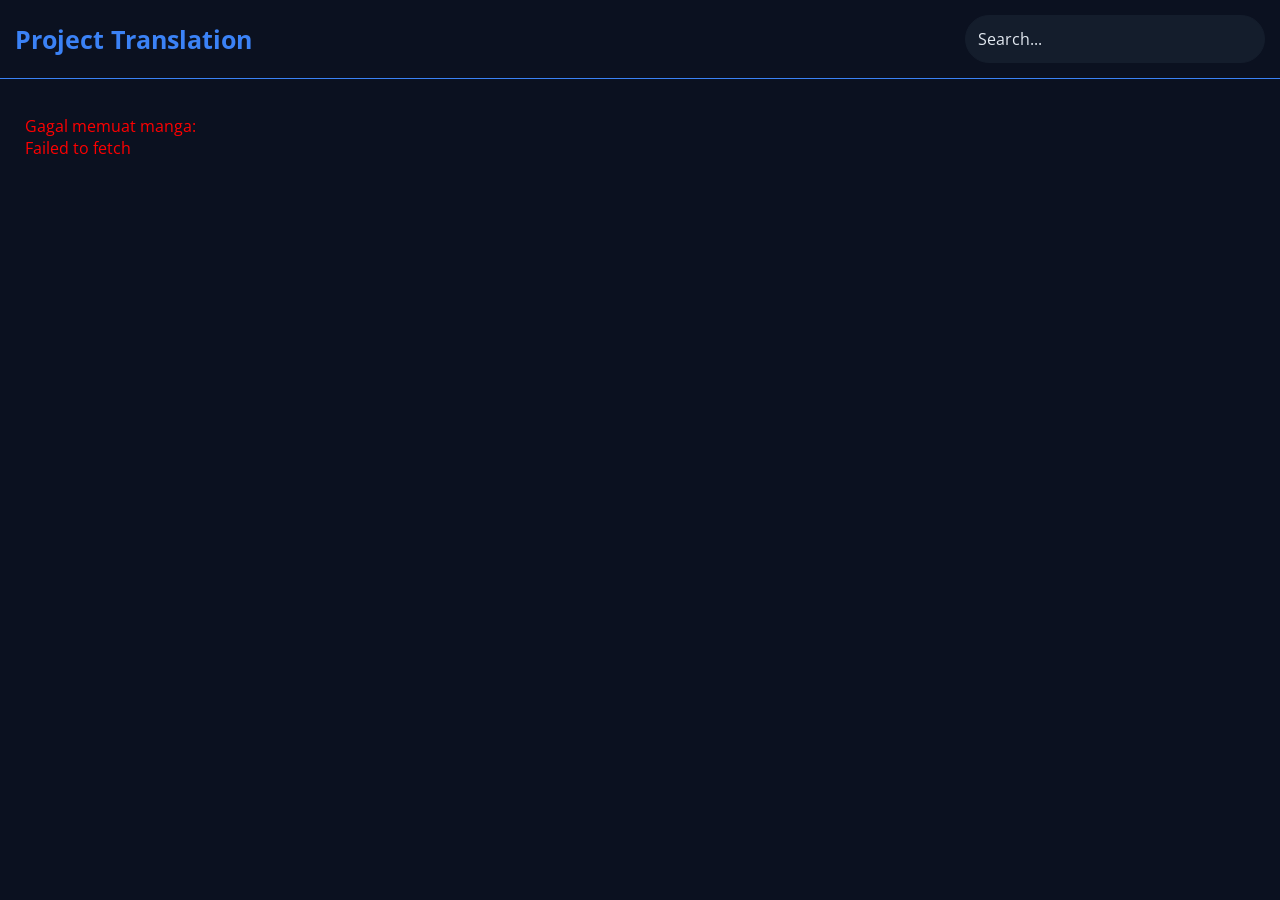
<file: index.html>
<!doctype html>
<html lang="id">

<head>
  <meta charset="UTF-8" />
  <meta name="viewport" content="width=device-width, initial-scale=1.0" />
  <title>Manga Translation</title>
  <link rel="stylesheet" href="style.css" />
</head>

<body>
  <header>
    <nav class="navbar">
      <div class="logo">Project Translation</div>
      <div id="search-box-container">
    <input type="text" id="search-input" placeholder="Search..." />
  </div>
    </nav>
  </header>

 

  <section class="manga-container" id="manga-list"></section>

  <script>
    const BASE_URL = "https://pub-e8931c5705eb48b4b09534f5efbeacb9.r2.dev";
    const container = document.getElementById("manga-list");

    // --- Helper: Potong teks ---
    function truncate(str, max = 150) {
      return str && str.length > max
        ? str.substring(0, max) + "..."
        : str || "Tidak ada deskripsi.";
    }

    // --- Helper: Buat card HTML dari data manga ---
    function createMangaCard(id, manga) {
      const genres = manga.genre || manga.genres || ["Unknown"];
      const genreText = Array.isArray(genres) ? genres.join(" • ") : genres;
      const status = (manga.status || "unknown").toLowerCase();

      return `
    <a class="manga-item-wrapper" href="project1/manga1/manga.html?id=${id}">
      <img src="${BASE_URL}/${id}/${manga.prefix}.png" alt="${manga.title || id}">
      <div class="manga-card-content">
        <div class="manga-item-title">${manga.title || id}</div>
        <span class="manga-card-badge">${genreText}</span>

        <span class="manga-card-status status-${status}">${status}</span>

      </div>
    </a>
  `;
    }

    // --- Helper: Buat 1 skeleton card ---
function createSkeletonCard() {
  return `
    <div class="skeleton-card">
      <div class="skeleton-img"></div>
      <div class="skeleton-content">
        <div class="skeleton-badge"></div>
        <div class="skeleton-title"></div>
        <div class="skeleton-status"></div>
      </div>
    </div>
  `;
}

function getSkeletonCount() {
  const width = window.innerWidth;
  if (width <= 768) return 4;    // mobile
  if (width <= 1024) return 8;   // tablet
  return 14;                      // desktop
}

// --- Helper: Tampilkan sejumlah skeleton ---
function showSkeletons(count) {
  container.innerHTML = Array.from({ length: count }, createSkeletonCard).join("");
}



    // --- Load & Render ---
    async function loadManga() {
     showSkeletons(getSkeletonCount());
      try {
        const res = await fetch(`${BASE_URL}/manga.json?t=${Date.now()}`, { cache: "no-store" });
        if (!res.ok) throw new Error(`HTTP ${res.status}`);
        const data = await res.json();

        container.innerHTML = Object.entries(data)
          .map(([id, manga]) => createMangaCard(id, manga))
          .join("");
      } catch (err) {
        container.innerHTML = `<p style="color:red;">Gagal memuat manga: ${err.message}</p>`;
        console.error("Gagal load manga:", err);
      }
    }

    loadManga();

    // --- Search ---
    document
      .getElementById("search-input")
      .addEventListener("input", function () {
        const keyword = this.value.toLowerCase();
        document.querySelectorAll(".manga-item-wrapper").forEach((item) => {
          const title = item
            .querySelector(".manga-item-title")
            .textContent.toLowerCase();
          item.style.display = title.includes(keyword) ? "flex" : "none";
        });
      });


    if (window.matchMedia("(hover: none) and (pointer: coarse)").matches) {
  document.addEventListener("click", (e) => {
    const card = e.target.closest(".manga-item-wrapper");
    if (!card) return;
    if (e.ctrlKey || e.metaKey || e.button === 1) return;
    e.preventDefault();
    document.querySelectorAll(".manga-item-wrapper.clicked").forEach((el) =>
      el.classList.remove("clicked")
    );
    card.classList.add("clicked");
    setTimeout(() => {
      window.location.href = card.href;
    }, 150);
  });
}
  window.addEventListener("pageshow", (e) => {
  if (e.persisted) {
    document.querySelectorAll(".manga-item-wrapper.clicked").forEach((el) =>
      el.classList.remove("clicked")
    );
  }
});


    // --- Service Worker ---
    if ("serviceWorker" in navigator) {
      window.addEventListener("load", () => {
        navigator.serviceWorker
          .register("sw.js")
          .then((reg) => console.log("Service Worker terdaftar:", reg.scope))
          .catch((err) => console.log("SW gagal:", err));
      });
    }
  </script>
</body>

</html>
</file>
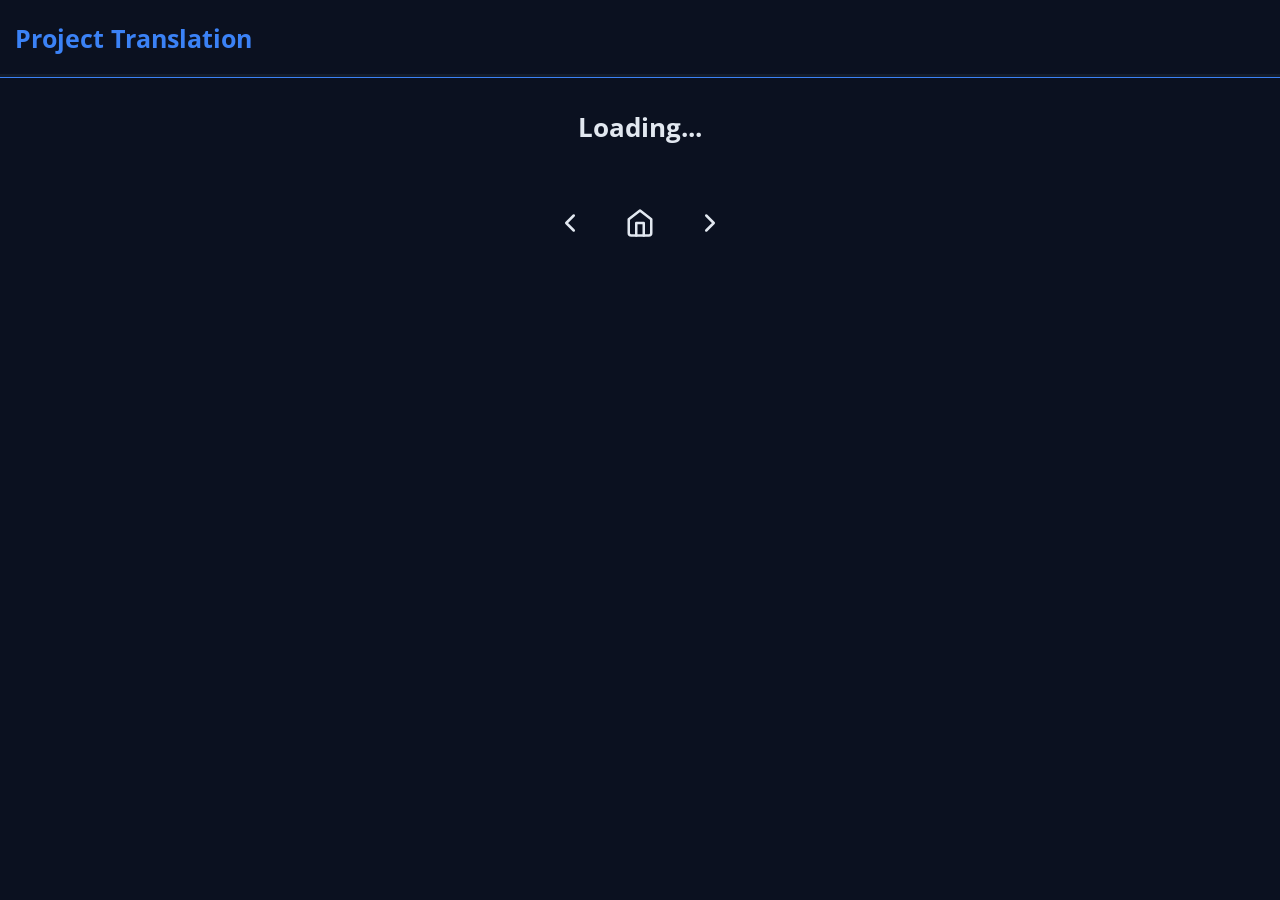
<file: project1/reader.html>
<!DOCTYPE html>
<html lang="id">
<head>
  <meta charset="UTF-8">
  <meta name="viewport" content="width=device-width, initial-scale=1.0">
  <title>Manga Reader</title>
  <link rel="stylesheet" href="../style.css">
</head>
<body>

  <!-- Header -->
  <header>
    <nav class="navbar">
      <div class="logo">Project Translation</div>
      <div class="nav-controls">
        <button id="toggle-ebook" class="ebook-icon-btn" style="display:none;" aria-label="Toggle reading mode" title="Ganti mode baca">
  <!-- Ikon Mode Scroll (default, tampil saat tidak dalam mode ebook) -->
  <svg class="icon-scroll" width="24" height="24" viewBox="0 0 24 24" fill="none" stroke="currentColor" stroke-width="2">
    <!-- Kotak dengan panah bawah -->
    <rect x="4" y="3" width="16" height="18" rx="1" />
    <path d="M12 8v5M8 12l4 4 4-4" />
  </svg>
  <!-- Ikon Mode E-Book (muncul saat mode ebook aktif) -->
  <svg class="icon-ebook" width="24" height="24" viewBox="0 0 24 24" fill="none" stroke="currentColor" stroke-width="2">
    <!-- Kotak dengan panah kiri dan kanan -->
    <rect x="4" y="3" width="16" height="18" rx="1" />
    <path d="M8 12H6m2-3l-2 3 2 3" />
    <path d="M16 12h2m-2-3l2 3-2 3" />
  </svg>
</button>
        
      </div>
    </nav>
    <!-- Progress bar -->
<div class="reading-progress-container">
  <div class="reading-progress-bar" id="readingProgressBar"></div>
</div>
  </header>
  
  <!-- Konten Reader -->
  <main class="reader-container">
    <div class="chapter-title">
      <h1 id="chapter-title">Loading...</h1>
      
    </div>

    <!-- Gambar Chapter (scrolling vertikal) -->
    <div class="chapter-images" id="chapter-images">
    </div>

    <!-- Navigasi Chapter ◀ Prev -->
    <div class="chapter-navigation">
  <a href="#" id="prev-chapter" class="nav-btn" aria-label="Prev">
    <svg class="nav-icon" viewBox="0 0 24 24" fill="none" stroke="currentColor" stroke-width="2" stroke-linecap="round" stroke-linejoin="round">
      <polyline points="15 18 9 12 15 6"></polyline>
    </svg>
  </a>

  <a href="#" id="nav-home" class="nav-btn" aria-label="Home">
    <svg class="nav-icon" viewBox="0 0 24 24" fill="none" stroke="currentColor" stroke-width="2" stroke-linecap="round" stroke-linejoin="round">
      <path d="M3 9l9-7 9 7v11a2 2 0 0 1-2 2H5a2 2 0 0 1-2-2z"></path>
      <polyline points="9 22 9 12 15 12 15 22"></polyline>
    </svg>
  </a>

  <a href="#" id="next-chapter" class="nav-btn" aria-label="Next">
    <svg class="nav-icon" viewBox="0 0 24 24" fill="none" stroke="currentColor" stroke-width="2" stroke-linecap="round" stroke-linejoin="round">
      <polyline points="9 18 15 12 9 6"></polyline>
    </svg>
  </a>
</div>
  </main>

  <script src="reader.js"></script>
  <script>
    if ('serviceWorker' in navigator) {
    window.addEventListener('load', () => {
      navigator.serviceWorker.register('../sw.js')
        .then(registration => {
          console.log('Service Worker terdaftar dengan scope:', registration.scope);
        })
        .catch(error => {
          console.log('Pendaftaran Service Worker gagal:', error);
        });
    });
    }
  </script>
</body>
</html>
</file>
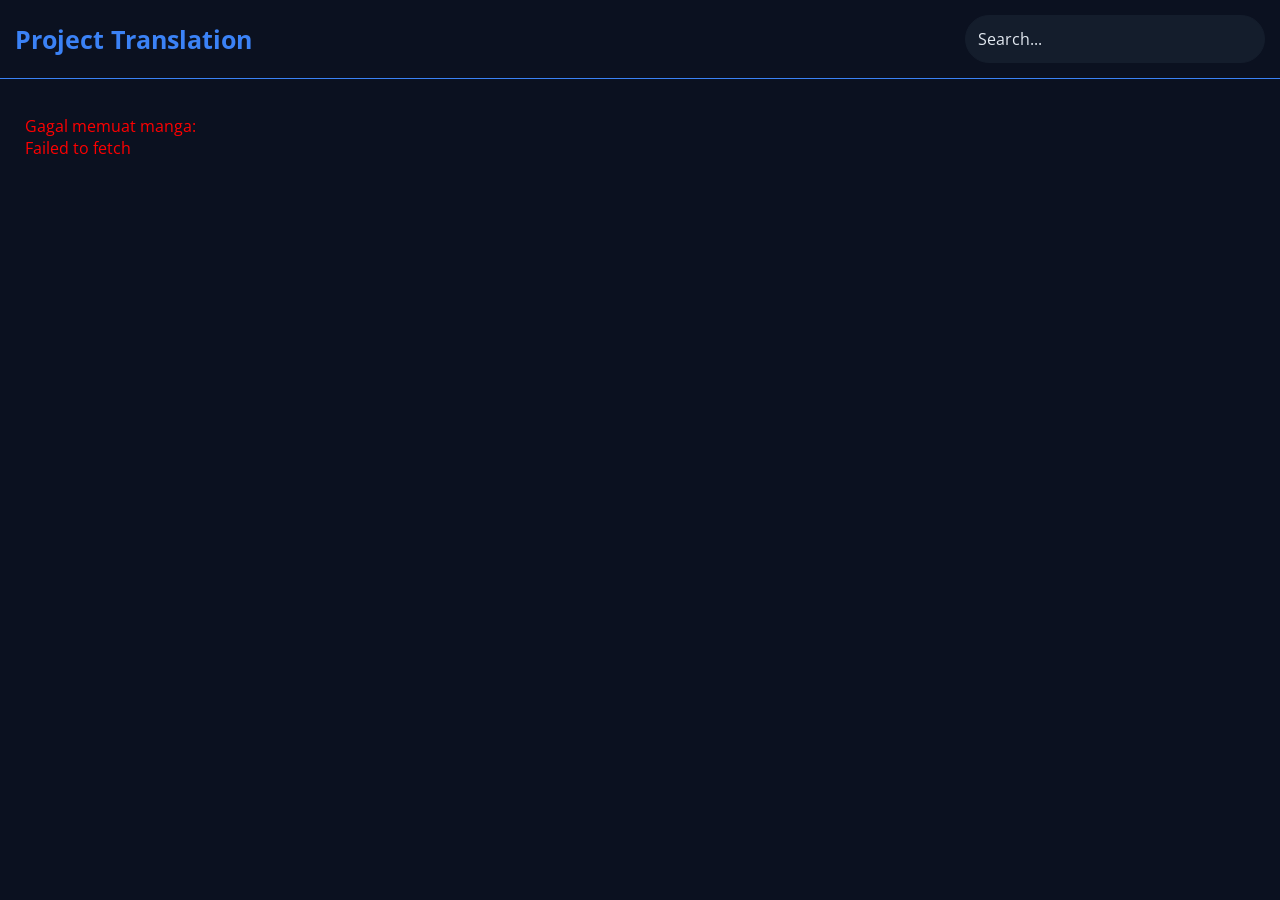
<file: project1/manga1/manga.html>
<!doctype html>
<html lang="id">
  <head>
    <meta charset="UTF-8" />
    <meta name="viewport" content="width=device-width, initial-scale=1.0" />
    <title id="page-title"></title>
    <link rel="stylesheet" href="../../style.css" />
  </head>
  <body>

    <header>
      <nav class="navbar">
        <a href="../../index.html" class="logo">Project Translation</a>
      </nav>
    </header>

    <section class="manga-detail-container">
      <div class="manga-detail-card">
        <div class="manga-cover">
          <img id="manga-cover" src="" alt="" />
        </div>
        <div class="manga-title">
          <h1 id="manga-title"></h1>
        </div>
        <div class="manga-genre-container">
          <span id="manga-detail-genre" class="manga-detail-genre"></span>
        </div>
        <div class="manga-meta-container">
          <span id="manga-detail-status" class="manga-detail-status"></span>
          <span id="manga-detail-ch-count" class="manga-detail-ch-count"></span>
        </div>
        <div class="manga-synopsis">
          <p id="manga-synopsis" class="synopsis"></p>
        </div>
        <div class="manga-chapters">
          <h3>Chapter List</h3>
          <ul id="chapter-list" class="chapter-list"></ul>
        </div>
      </div>
    </section>

    <script>
      const BASE_URL = "https://pub-e8931c5705eb48b4b09534f5efbeacb9.r2.dev";
      const urlParams = new URLSearchParams(window.location.search);
      const mangaId = urlParams.get("id");

      if (!mangaId) {
        alert("ID manga tidak ditemukan!");
        window.location.href = "../../index.html";
      }

      

      async function loadMangaDetail() {
        try {
          const res = await fetch(`${BASE_URL}/manga.json`);
          if (!res.ok) throw new Error(`HTTP ${res.status}`);

          const data = await res.json();
          const manga = data[mangaId];

          if (!manga) {
            alert(`Manga dengan ID "${mangaId}" tidak ditemukan!`);
            return;
          }

          // Update Cover
          const cover = document.getElementById("manga-cover");
          if (cover) {
            cover.src = `${BASE_URL}/${mangaId}/${manga.prefix}.png`;
          }

          // Update Title
          const titleEl = document.getElementById("manga-title");
          const pageTitle = document.getElementById("page-title");
          const title = manga.title || mangaId;
          if (titleEl) titleEl.textContent = title;
          if (pageTitle) pageTitle.textContent = title;

          // Update Meta (Status, Genre, Chapter Count)
          const statusEl = document.getElementById("manga-detail-status");
          const genreEl = document.getElementById("manga-detail-genre");
          const chCountEl = document.getElementById("manga-detail-ch-count");

          if (statusEl) {
            const status = (manga.status || "unknown").toLowerCase();
            statusEl.textContent = status;
            statusEl.className = `manga-detail-status status-${status}`;
          }

          if (genreEl) {
            const genres = manga.genre || manga.genres || ["Unknown"];
            genreEl.textContent = Array.isArray(genres) ? genres.join(" • ") : genres;
          }

          if (chCountEl) {
            const chapterCount = manga.chapters ? Object.keys(manga.chapters).length : 0;
            chCountEl.textContent = `${chapterCount} Chapters`;
          }

          // Update Synopsis
          const synopsisEl = document.getElementById("manga-synopsis");
          if (synopsisEl) {
            synopsisEl.textContent = manga.synopsis || "Tidak ada sinopsis.";
          }

          // Update Chapter List
          const listContainer = document.getElementById("chapter-list");
          if (listContainer && manga.chapters) {
            const readData = localStorage.getItem(`readChapters_${mangaId}`);
            const readChapters = readData ? readData.split(",") : [];


            //SORT CHAPTER
            function sortChapters(a, b) {
    const [chA, partA] = String(a).split('.').map(Number);
    const [chB, partB] = String(b).split('.').map(Number);
    if (chA !== chB) return chA - chB;
    const pA = isNaN(partA) ? 0 : partA;
    const pB = isNaN(partB) ? 0 : partB;
    return pA - pB;
}

const sortedChapters = Object.keys(manga.chapters).sort(sortChapters);

            listContainer.innerHTML = sortedChapters
              .map((ch) => {
                const isRead = readChapters.includes(ch);
                return `
          <li class="${isRead ? "read" : ""}">
            <a href="../reader.html?manga=${mangaId}&chapter=${ch}">
              Chapter ${ch}
            </a>
          </li>
        `;
              })
              .join("");
          }
        } catch (err) {
          console.error("Gagal memuat detail manga:", err);
          alert("Gagal mengambil data manga.");
        }
      }

      loadMangaDetail();
    </script>
  </body>
</html>
</file>
<file: style.css>
@import url('https://fonts.googleapis.com/css2?family=Open+Sans:wght@400;500;600;700&display=swap');


:root {
  --blue-default: #3b82f6;
  --white-default: #e2e8f0;
  --light-grey: #b1b7c2f2;
  --background: #0b1120;
  --background-transparent: #0b1120e6;
  --dark-grey: #141d2c;
  --ongoing-status: #3b82f6;
  --hiatus-status: #fb923c;
  --complete-status: #3cfb83;
  --black-shadow: #00000080;



}


* {
  margin: 0;
  padding: 0;
  box-sizing: border-box;
  font-family: "Open Sans", sans-serif;
  -webkit-tap-highlight-color: transparent;
}

body {
  background: var(--background);
  color: var(--white-default);
  overflow-x: hidden;
  max-width: 100%;
  transition: opacity 0.9s ease;
}

body.fade-out {
  opacity: 0;
}

header {
  position: fixed;
  top: 0;
  width: 100%;
  background: var(--background);
  -webkit-backdrop-filter: blur(10px);
  backdrop-filter: blur(10px);

  border-bottom: 1px solid var(--blue-default);
  z-index: 1000;
}

/* SMOOTH SCROLL */
html {
  scroll-behavior: smooth;
}

/* Navbar */
.navbar {
  width: 100%;
  margin: auto;
  display: flex;
  justify-content: space-between;
  align-items: center;
  padding-top: 15px;
  padding-bottom: 15px;
  min-height: 77.2px;

}

.logo {
  text-decoration: none;
  color: var(--blue-default);
  font-weight: 700;
  font-size: 25px;
  margin-left: 15px;
  line-height: 1;
  white-space: nowrap;
}


/* Container Search Bar */
#search-box-container {
  display: flex;
  justify-content: center;
  align-items: center;
  width: auto;
  box-sizing: border-box;
  margin-right: 15px;

}

/* Input Search */
#search-input {
  width: 300px;
  padding: 12px;
  border-radius: 25px;
  border: 1px solid var(--dark-grey);
  background: var(--dark-grey);
  color: var(--white-default);
  font-size: 1rem;
  outline: none;
  transition: all 0.3s ease;
}

/* Efek saat input diklik/fokus */
#search-input:focus {
  border-color: var(--blue-default);
  box-shadow: 0 0 10px #3b82f64d;
}

#search-input::placeholder {
  color: var(--white-default);
}

/*Manga*/
.manga-container {
  padding-top: 95px;
  padding-left: 25px;
  padding-right: 25px;
  display: grid;
  max-width: 100%;
  grid-template-columns: repeat(auto-fill,
      minmax(180px, 1fr));
  gap: 20px;
  margin: 20px auto;
  justify-items: center;
}

/* Wrapper */
.manga-item-wrapper {
  text-decoration: none;
  color: inherit;
  transition: all 0.5s ease;
  cursor: pointer;
  outline: none;
  width: 100%;
  display: flex;
  flex-direction: column;
  align-items: stretch;
  text-align: center;
  background: transparent;
  border-radius: 8px;
  overflow: hidden;
  border: 2px solid var(--dark-grey);
  max-width: 200px;
}


@media (hover: hover) and (pointer: fine) {
  .manga-item-wrapper:hover {
    transform: translateY(-5px);
    border-color: var(--blue-default);
  }
}

.manga-item-wrapper.clicked {
  transform: translateY(-5px);
  border-color: var(--blue-default);
}

.manga-item-wrapper img {
  display: block;
  width: 100%;
  aspect-ratio: 3 / 4;
  object-fit: cover;
  padding: 0;
  box-sizing: border-box;
  border-radius: 8px 8px 0 0;
}

.manga-card-content {
  padding: 9px 3px;
  display: flex;
  flex: 1;
  flex-direction: column;
  justify-content: flex-start;
  text-align: left;
  overflow: hidden;
}


/* Judul Manga - font lebih besar & lebih menarik */
.manga-item-title {
  color: var(--white-default);
  font-size: 1rem;
  font-weight: 700;
  padding: 0;
  text-align: left;
  margin-top: 2px;
  margin-bottom: 8px;
  letter-spacing: 0.5px;
  display: -webkit-box;
  -webkit-line-clamp: 2;
  line-clamp: 2;
  -webkit-box-orient: vertical;
  box-orient: vertical;
  overflow: hidden;
  word-break: break-word;
}

.manga-card-badge {
  /* #2a3850 warna cadangan abu-abu */
  font-size: 0.7rem;
  color: var(--light-grey);
  font-weight: 700;
  letter-spacing: 1px;
  line-height: 1.5;
  text-transform: capitalize;
  white-space: normal;
  overflow: hidden;
  overflow-wrap: break-word;
  max-width: 100%;
  min-width: 0;
  margin-bottom: 5px;
  text-align: left;
}


/* Base style untuk semua status tag */
.manga-card-status {
  font-size: 0.7rem;
  text-transform: uppercase;
  font-weight: 600;
  letter-spacing: 1px;
  display: flex;
  align-items: center;
  gap: 5px;
  animation: blink-status 1s infinite alternate;
  margin-top: auto;
  margin-left: 2px;

}

.manga-card-status::before {
  content: "";
  display: block;
  width: 7px;
  height: 7px;
  border-radius: 50%;
  background-color: currentColor;
  box-shadow: 0 0 8px currentColor;
}

@keyframes blink-status {
  0% {
    opacity: 0.25;
  }

  100% {
    opacity: 1;

  }
}

.status-ongoing {
  color: var(--ongoing-status);
}

.status-completed {
  color: var(--complete-status);
}

.status-hiatus {
  color: var(--hiatus-status);
}

.skeleton-card {
  width: 100%;
  display: flex;
  flex-direction: column;
  border-radius: 12px;
  overflow: hidden;
  border: 2px solid var(--biru-gelap);
}

.skeleton-img,
.skeleton-badge,
.skeleton-title,
.skeleton-status {
  background: linear-gradient(90deg, #1e293b 25%, #334155 50%, #1e293b 75%);
  background-size: 200% 100%;
  animation: skeleton-shimmer 1.5s infinite;
  border-radius: 4px;
}

.skeleton-img {
  width: 100%;
  aspect-ratio: 3 / 4;
  border-radius: 0;
}

.skeleton-content {
  padding: 12px 4px;
  display: flex;
  flex-direction: column;
  gap: 8px;
}

.skeleton-badge {
  width: 60%;
  height: 14px;
}

.skeleton-title {
  width: 85%;
  height: 18px;
}

.skeleton-status {
  width: 40%;
  height: 12px;
}

@keyframes skeleton-shimmer {
  0% {
    background-position: 200% 0;
  }

  100% {
    background-position: -200% 0;
  }
}


/* ===== MANGA DETAIL PAGE ===== */
.manga-detail-container {
  padding-top: 120px;
  padding-bottom: 60px;
  margin-right: 15px;
  margin-left: 15px;
  min-height: 100vh;
  display: flex;
  justify-content: center;
  align-items: center;
}

/* Card Utama - Menggunakan Grid Layout */
.manga-detail-card {
  margin-top: 15px;
  display: grid;
  column-gap: 40px;
  row-gap: 20px;
  background: #141d2c;
  border-radius: 10px;
  padding: 30px;
  padding-top: 30px;
  max-width: 1300px;
  width: 100%;
  grid-template-columns: 250px 1fr;
  grid-template-rows: max-content max-content max-content 1fr auto;
  grid-template-areas:
    "cover title"
    "cover genre"
    "cover meta"
    "cover synopsis"
    "chapters chapters";
  overflow: hidden;
}

/* Menghubungkan elemen HTML dengan nama area*/
.manga-cover {
  grid-area: cover;
  aspect-ratio: 3 / 4;
  width: 100%;
  border-radius: 5px;
  overflow: hidden;
  box-shadow: 0 10px 20px var(--black-shadow);
}

.manga-cover img {
  width: 100%;
  height: 100%;
  object-fit: cover;
  display: block;
  transition: transform 0.5s ease;
}

.manga-cover img:hover {
  transform: scale(1.02);
}

.manga-title {
  grid-area: title;
  display: flex;
  align-items: center;
  /* Tengah vertikal di area title */
  justify-content: center;
  text-align: center;
  width: 100%;
}

.manga-title h1 {
  color: var(--white-default);
  font-size: 1.7rem;
  font-weight: 700;
  line-height: 1.2;
  margin: 0;
  width: 100%;
  word-break: break-word;
  overflow-wrap: break-word;
}

.manga-genre-container {
  grid-area: genre;
  display: flex;
  justify-content: center;
  align-items: center;
  width: 100%;
}

.manga-detail-genre {
  font-size: 0.75rem;
  color: var(--light-grey);
  font-weight: 700;
  letter-spacing: 1px;
  text-transform: uppercase;
  text-align: center;
}

.manga-meta-container {
  grid-area: meta;
  display: flex;
  flex-wrap: wrap;
  justify-content: center;
  align-items: center;
  gap: 10px;
  width: 100%;
}



.manga-detail-status {
  font-size: 0.8rem;
  text-transform: uppercase;
  font-weight: 600;
  text-align: center;
  letter-spacing: 1px;
  display: flex;
  align-items: center;
  gap: 6px;
}

.manga-detail-status::before {
  content: "";
  display: block;
  width: 9px;
  height: 9px;
  border-radius: 50%;
  background-color: currentColor;
  box-shadow: 0 0 8px currentColor;
}

.manga-detail-ch-count {
  color: var(--light-grey);
  font-size: 0.9rem;
  text-align: center;
}


.manga-synopsis {
  grid-area: synopsis;
  color: var(--white-default);
  font-size: 1rem;
  line-height: 1.6;
  text-align: justify;
  word-break: break-word;
  overflow-wrap: break-word;
}

/* Area Chapter */
.manga-chapters {
  grid-area: chapters;
  color: var(--white-default);
  display: flex;
  align-items: center;
  /* Judul dan list sejajar atas */
  flex-direction: column;
  gap: 20px;
}

.manga-chapters h3 {
  color: var(--blue-default);
  font-size: 1.3rem;
  font-weight: 600;
  margin-bottom: 15px;
  margin-top: 0;
  text-align: center;
  width: 100%;
  letter-spacing: 1px;
}

.chapter-list {
  list-style: none;
  padding: 0;
  margin: 0;
  display: flex;
  flex-wrap: wrap;
  /* Tombol akan turun ke baris baru jika penuh */
  gap: 10px;
  justify-content: center;
  width: 100%;
}

.chapter-list li {
  flex: 1;
  background: #3b82f626;
  border-radius: 40px;
  transition: all 0.1s ease;
}

.chapter-list li a {
  display: block;
  padding: 12px 24px;
  color: var(--white-default);
  text-decoration: none;
  font-weight: 500;
  font-size: 0.9rem;
  text-align: center;
  white-space: nowrap;
  letter-spacing: 1px;
}

.chapter-list li:hover {
  background: #2563eb;
  transform: translateY(-3px);
}

/* ===== CHAPTER SUDAH DIBACA ===== */
.chapter-list li.read {
  background: #3b82f60d;
  opacity: 0.6;
}

.chapter-list li.read a {
  color: var(--light-grey);
  position: relative;
  padding-right: 35px;
}

.chapter-list li.read::after {
  content: "✓";
  position: absolute;
  right: 12px;
  top: 50%;
  transform: translateY(-50%);
  color: #22c55e;
  font-weight: bold;
  font-size: 1rem;
}

.chapter-list li {
  position: relative;
}




/* ===== READER PAGE ===== */
.reader-container {
  padding-top: 100px;
  padding-bottom: 50px;
  margin: 0;
  min-height: 100vh;
  max-width: none;
  /* agar konten tetap di tengah */
}

.chapter-title {
  text-align: center;
  margin-bottom: 30px;
  margin-top: 10px;
}

.chapter-title h1 {
  color: var(--white-default);
  font-size: 1.6rem;
  word-break: break-word;
}

.chapter-images {
  display: flex;
  flex-direction: column;
  align-items: center;
  gap: 3px;
  width: 100%;
  max-width: 700px;
  margin: 0 auto;
}

.chapter-images img {
  width: 100%;
  max-width: 100%;
  height: auto;
  display: block;
}

.chapter-navigation {
  display: flex;
  justify-content: center;
  gap: 35px;
  margin-top: 30px;
  flex-wrap: wrap;
}

.nav-btn {
  display: flex;
  align-items: center;
  justify-content: center;
  width: 35px;
  height: 35px;
  background: transparent;
  color: var(--white-default);
  text-decoration: none;
  border-radius: 50%;
  transition: all 0.1s;
  border: 1px solid transparent;
}

.nav-btn:focus {
  color: #2563eb;
  transform: translateY(-3px);
}

.nav-icon {
  width: 30px;
  height: 30px;
  flex-shrink: 0;
  color: inherit;
}

/* Container progress bar */
.reading-progress-container {
  position: absolute;
  bottom: 0;
  left: 0;
  width: 100%;
  height: 3px;
  background: var(--dark-grey);
  /* latar belakang abu-abu gelap */
  z-index: 999;
}

/* Bar yang menunjukkan progres */
.reading-progress-bar {
  height: 100%;
  width: 0%;
  background: var(--blue-default);
  /* warna biru */
  transition: width 0.1s ease;
  /*border-radius: 0 2px 2px 0;*/
}

/* Tombol ikon mode baca */
.ebook-icon-btn {
  margin-right: 20px;
  background: #ffffff1a;
  border: 1px solid var(--light-grey);
  border-radius: 6px;
  padding: 6px;
  cursor: pointer;
  display: inline-flex;
  align-items: center;
  justify-content: center;
  color: var(--white-default);
  transition:
    background 0.2s,
    border-color 0.2s;
  vertical-align: middle;
}

.ebook-icon-btn:hover {
  background: #ffffff1a;
  border-color: #ffffff99;
}

/* Saat mode ebook aktif, tombol lebih menonjol */
.ebook-icon-btn.active {
  background: #ff64644d;
  border-color: #ff6b6b;
}

/* Sembunyikan ikon yang tidak sesuai */
.icon-scroll,
.icon-ebook {
  display: none;
}

/* Default: tampilkan ikon scroll (karena mode awal scroll) */
.ebook-icon-btn .icon-scroll {
  display: block;
}

/* Saat mode ebook aktif, sembunyikan ikon scroll & tampilkan ikon ebook */
.ebook-icon-btn.active .icon-scroll {
  display: none;
}

.ebook-icon-btn.active .icon-ebook {
  display: block;
}

/* Viewer ebook */
#ebook-viewer {
  display: none;
  width: 100%;
  max-width: 700px;
  margin: 1rem auto;
  cursor: pointer;
  -webkit-user-select: none;
  user-select: none;
}

#ebook-viewer img {
  width: 100%;
  height: auto;
  display: block;
}


/* ===== TAMPILAN TABLET / HP LEBAR ===== */
@media (max-width: 900px) {
  .logo {
    font-size: 20px;
  }

  #search-box-container {
    margin-left: 5px;
  }

  #search-input {
    width: 150px;
  }

  .manga-container {
    gap: 10px;
  }


  .manga-detail-card {
    gap: 5px;
    padding: 30px;
    padding-top: 15px;
    margin-top: 20px;
    grid-template-columns: 200px 1fr;
    grid-template-rows: max-content max-content max-content max-content auto;
    grid-template-areas:
      "cover title"
      "cover genre"
      "cover meta"
      "synopsis synopsis"
      "chapters chapters";
  }

  /* 1. Judul Manga (Paling Atas) */
  .manga-title {
    grid-area: title;
    padding-bottom: 0px;
    /* Adjust padding if needed */
  }

  .manga-title h1 {
    font-size: 1.5rem;
  }


  .manga-cover {
    max-width: 250px;
    margin-top: 15px;
  }

  /* 3. Sinopsis (Di Bawah Cover) */
  .manga-synopsis {
    grid-area: synopsis;
    font-size: 0.9rem;
    text-align: left;
    padding: 0 5px;
    margin-top: 10px;
    /* Tambahan jarak dari cover */

  }

  .manga-chapters {
    margin-top: 10px;
    /* Tambahan jarak dari sinopsis */
  }

  .manga-chapters h3 {
    margin-bottom: 10px;
  }

  .chapter-list li {
    border-radius: 20px;
  }

  .chapter-list li a {
    padding: 10px 16px;
    font-size: 0.85rem;
  }
}

/* ===== TAMPILAN MOBILE ===== */
@media (max-width: 768px) {

  #search-input {
    max-width: 200px;
  }

  .manga-container {
    padding-left: 15px;
    padding-right: 15px;
    grid-template-columns: repeat(auto-fill,
        minmax(160px, 1fr));
  }

  .manga-detail-container {
    padding-top: 95px;
    padding-bottom: 45px;
  }

  .manga-detail-card {
    gap: 5px;
    padding: 20px;
    padding-top: 5px;
    grid-template-columns: 120px 1fr;
  }

  .manga-item-title {
    font-size: 0.9rem;
  }

  .manga-detail-status {
    font-size: 0.65rem;
  }

  .manga-detail-status::before {
    content: "";
    display: block;
    width: 8px;
    height: 8px;
    border-radius: 50%;
    background-color: currentColor;
    box-shadow: 0 0 7px currentColor;
  }

  .manga-detail-genre {
    font-size: 0.65rem;
  }

  .manga-title h1 {
    font-size: 1.2rem;
  }

  .manga-detail-ch-count {
    font-size: 0.75rem;
  }

  .chapter-title h1 {
    font-size: 1.2rem;
  }

  .reader-container {
    padding-top: 90px;
    padding-bottom: 40;
  }

}

/* ===== TAMPILAN HP KECIL ===== */
@media (max-width: 480px) {
  #search-input {
    max-width: 100px;
  }

  .manga-container {
    grid-template-columns: repeat(auto-fill,
        minmax(130px));
  }



  .manga-cover {
    max-width: 220px;
  }



  .nav-btn {
    width: 30px;
    height: 30px;
  }

  .nav-icon {
    width: 25px;
    height: 25px;
  }

}
</file>
